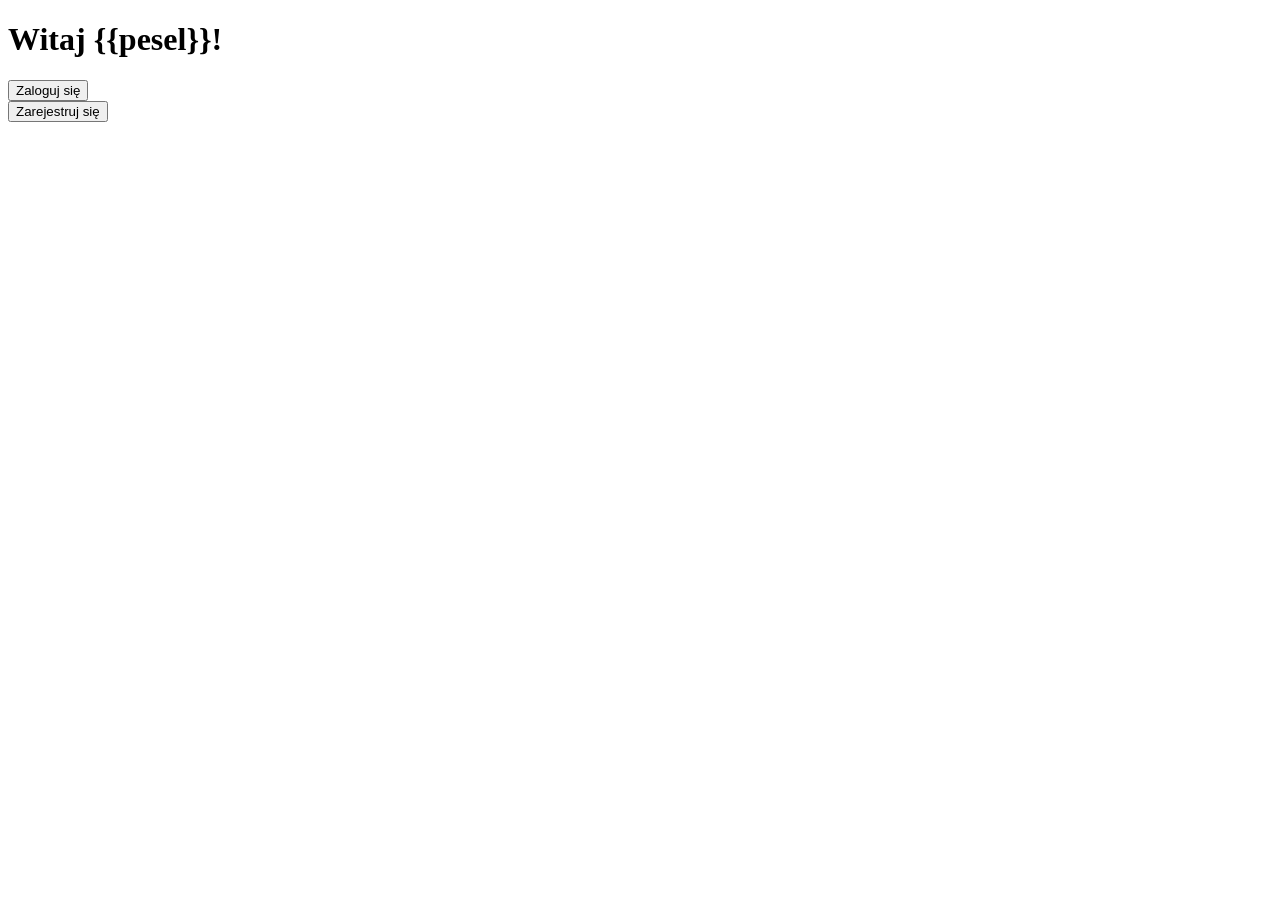
<file: Prototyp/AKTUALNE JAKBY COS SIE STALO Z EDYTOWANYMI/index.html>
<!DOCTYPE html>
<html lang="pl-PL">
  <head>
    <meta charset="UTF-8">
    <title>Python Flask App</title>
    
  </head>
 
  <body>
    <h1>Witaj {{pesel}}!</h1>
    <form action="/pokazLogowanie">
        <input type="submit" value="Zaloguj się"/>
    </form>
    <form action="/pokazRejestracja">
        <input type="submit" value="Zarejestruj się"/>
    </form> 

  </body>

</html>
</file>
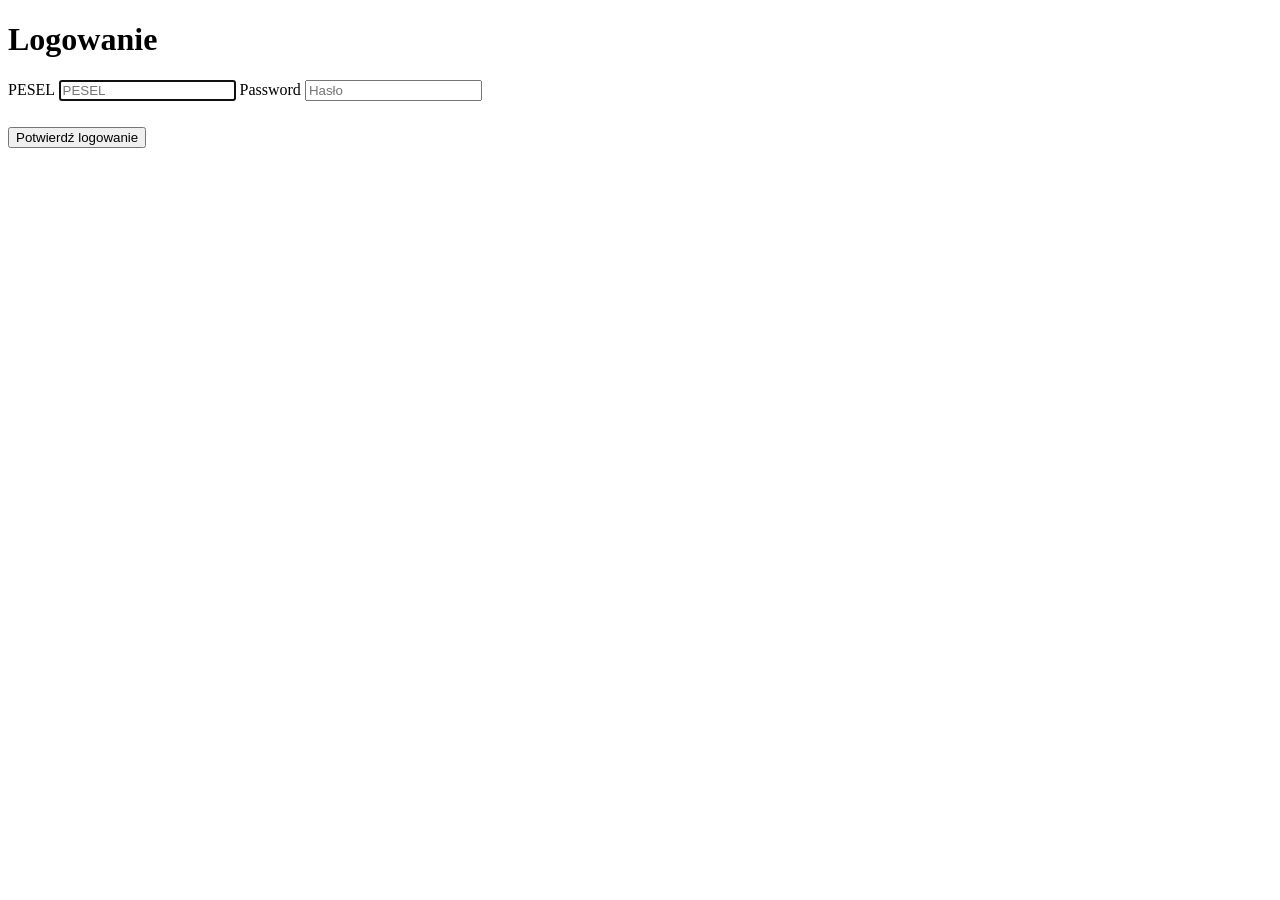
<file: Prototyp/AKTUALNE JAKBY COS SIE STALO Z EDYTOWANYMI/logowanie.html>
<!DOCTYPE html>
<html lang="pl-PL">
  <head>
    <meta charset="UTF-8">
    <title>Python Flask App</title>
    
    <script src="../static/js/jquery-1.12.3.min.js"></script>
    <script type="text/javascript">
    $(function() {
        $('#btnLogin').click(function() {
     
            $.ajax({
                url: '/logowanie',
                data: $('form').serialize(),
                type: 'POST',
                success: function(response) {
                    console.log(response);
                },
                error: function(error) {
                    console.log(error);
                }
            });
        });
    });
    </script>
    
  </head>
 
  <body>
      <div>
        <form action="/logowanie" method="post">
          <h1>Logowanie</h1>
              <label for="inputPesel">PESEL</label>
              <input type="text" maxlength="11" name="inputPesel" placeholder="PESEL" required autofocus>
              <label for="inputPassword">Password</label>
              <input type="password" name="inputPassword" placeholder="Hasło" required>
              
          <h2><button id="btnLogin" type="submit">Potwierdź logowanie</button></h2>
        </form>
      </div>
  </body>
</html>
</file>
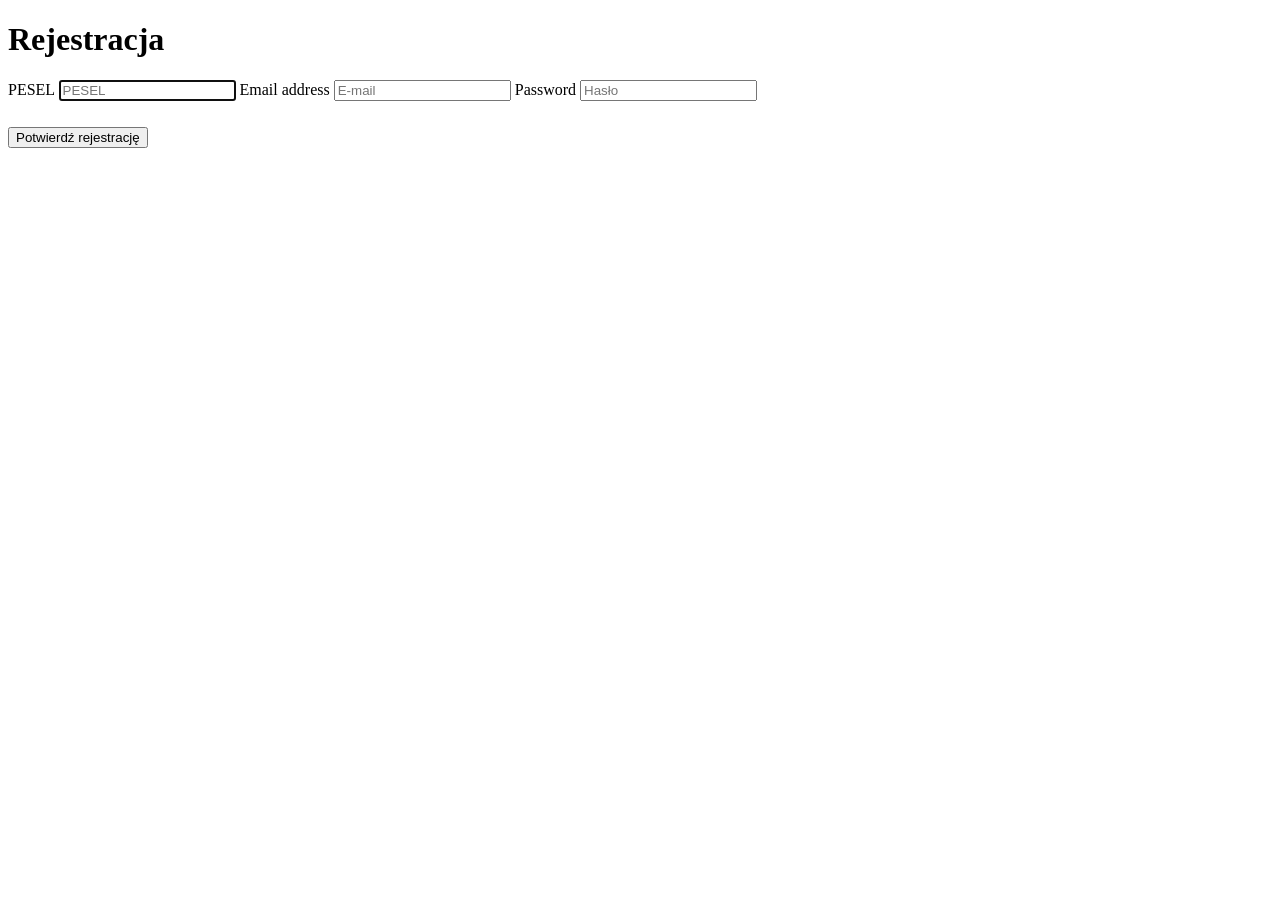
<file: Prototyp/AKTUALNE JAKBY COS SIE STALO Z EDYTOWANYMI/rejestracja.html>
<!DOCTYPE html>
<html lang="pl-PL">
  <head>
    <meta charset="UTF-8">
    <title>Python Flask App</title>
    
    <script src="../static/js/jquery-1.12.3.min.js"></script>
    <script type="text/javascript">
    $(function() {
        $('#btnRegister').click(function() {
     
            $.ajax({
                url: '/rejestracja',
                data: $('form').serialize(),
                type: 'POST',
                success: function(response) {
                    console.log(response);
                },
                error: function(error) {
                    console.log(error);
                }
            });
        });
    });
    </script>
    
  </head>
 
  <body>
      <div>
        <form action="/rejestracja" method="post">
            <h1>Rejestracja</h1>
                <label for="inputPesel">PESEL</label>
                <input type="text" maxlength="11" name="inputPesel" placeholder="PESEL" required autofocus>
                <label for="inputEmail">Email address</label>
                <input type="email" name="inputEmail" placeholder="E-mail" required>
                <label for="inputPassword">Password</label>
                <input type="text" name="inputPassword" placeholder="Hasło" required>
             
            <h2><button id="btnRegister" type="submit">Potwierdź rejestrację</button></h2>
        </form>
      </div>
  </body>
</html>
</file>
